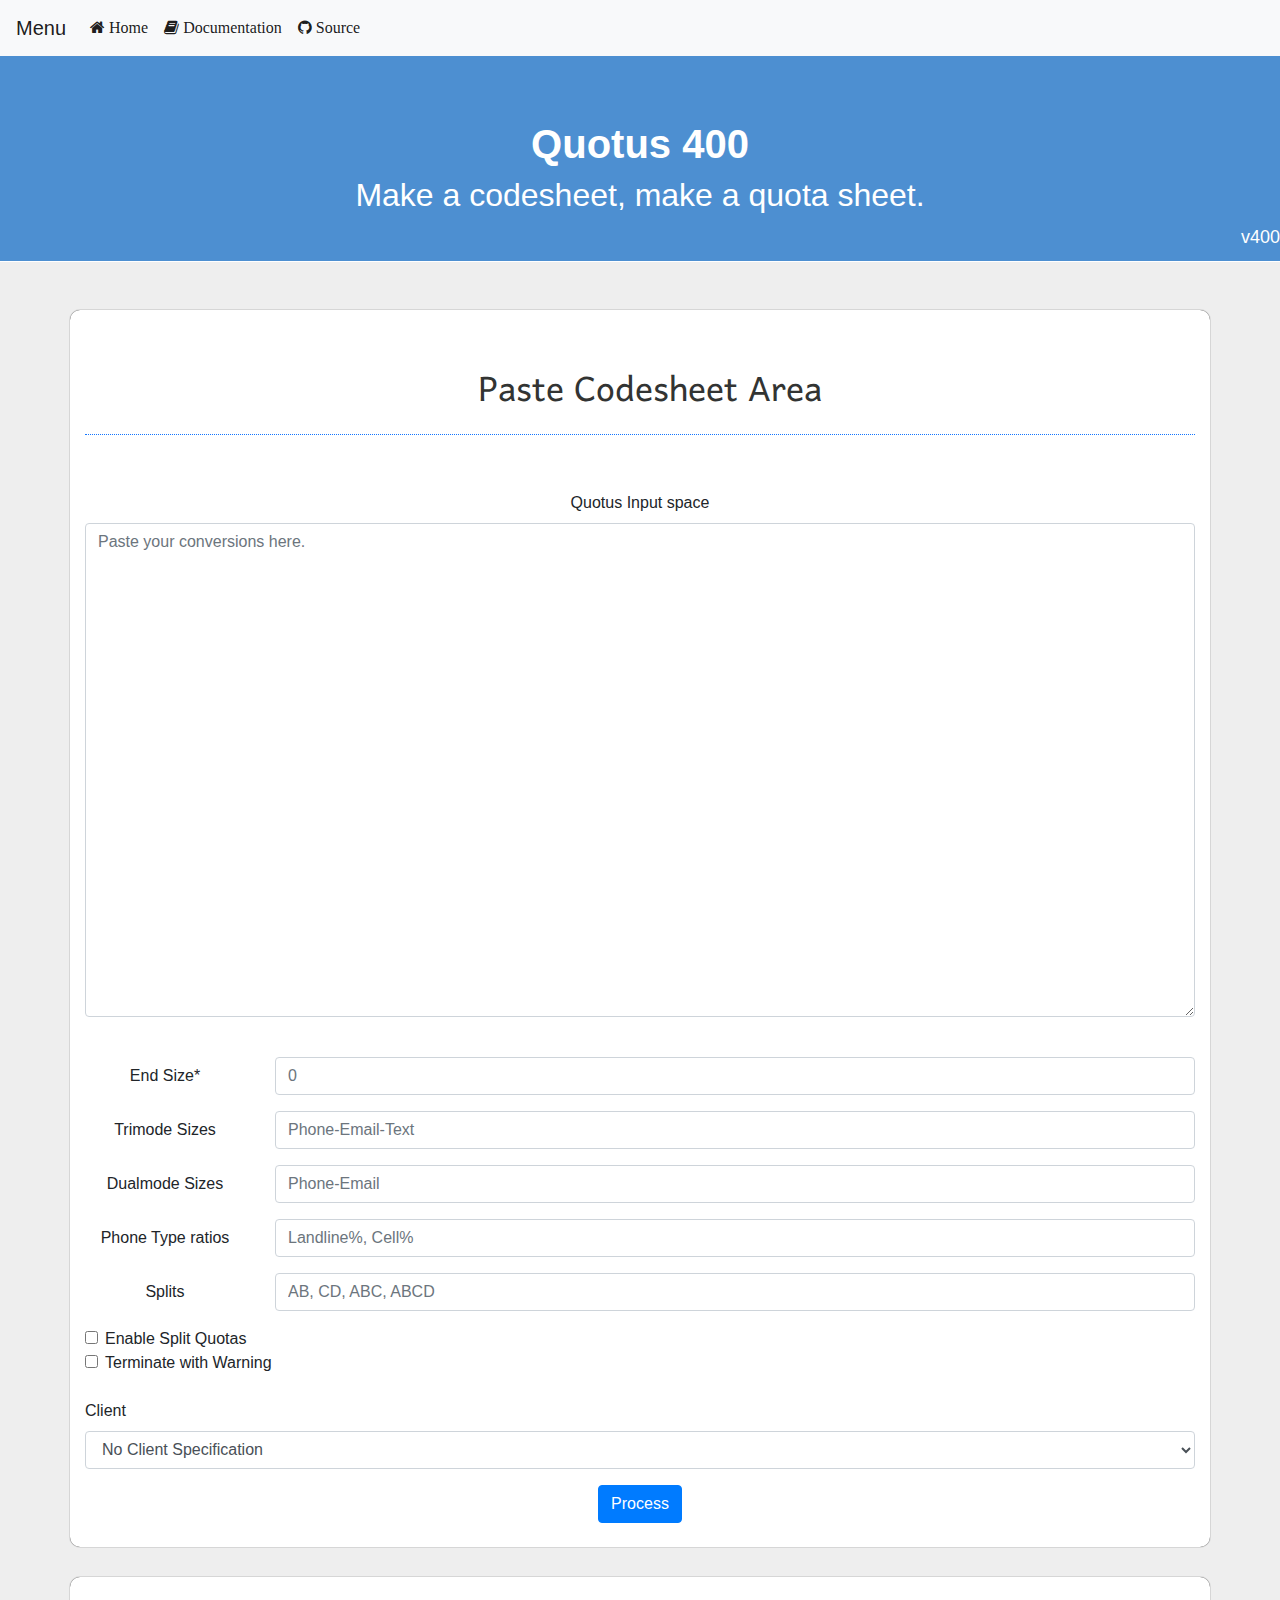
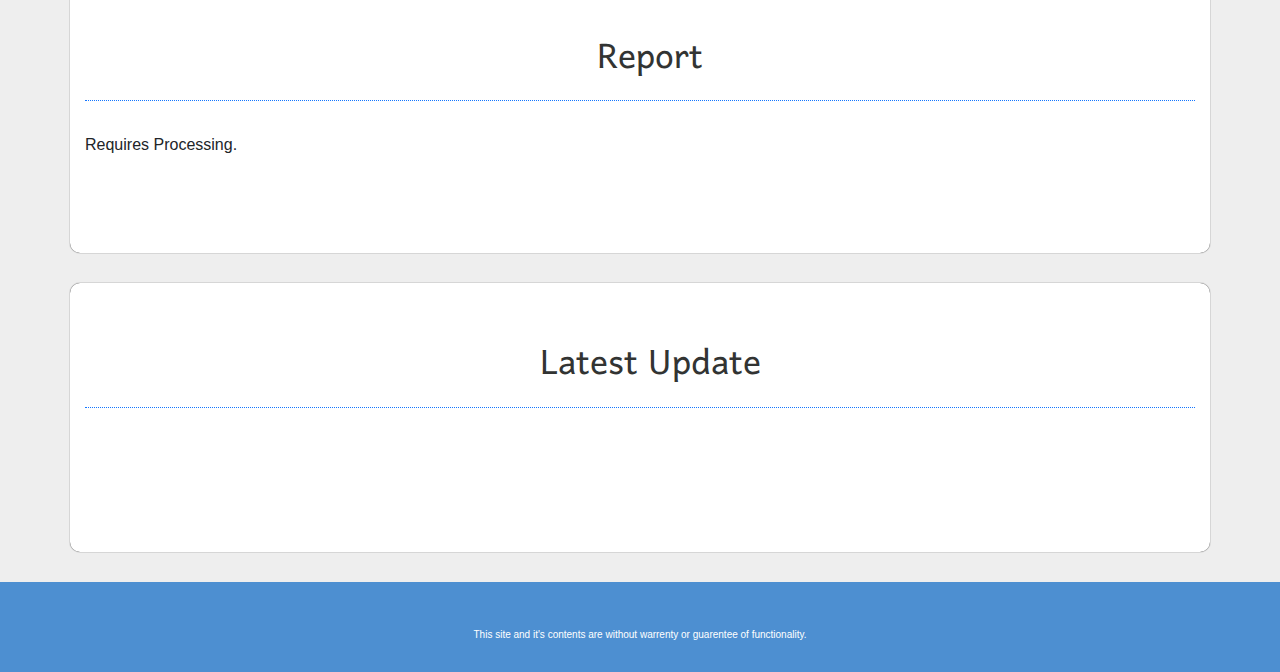
<file: index.html>
<!DOCTYPE html>
<html lang="en">
  <head>
    <meta charset="utf-8">
    <meta http-equiv="X-UA-Compatible" content="IE=edge">
    <meta name="viewport" content="width=device-width, initial-scale=1">

    <title>Quotus 400</title>
    <meta name="description" content="webport">
    <meta name ="author" content="Dilshan Gunasekera">
    <link rel="icon" href="favicon.ico">
    <link rel="stylesheet" type="text/css" href="bower_components/bootstrap/dist/css/bootstrap.min.css">
    <link rel="stylesheet" type="text/css" href="main.css">
    <script src="bower_components/jquery/dist/jquery.min.js"></script>
    <script src="https://cdnjs.cloudflare.com/ajax/libs/popper.js/1.12.9/umd/popper.min.js"></script>
    <script src="bower_components/bootstrap/dist/js/bootstrap.min.js"></script>
    <script src="args_parse.js"></script>
    <script src="quota.js"></script>
    <script src="quotaGroup.js"></script>
    <script src="q_logic.js"></script>
    <link href="https://fonts.googleapis.com/css?family=Roboto+Mono|Harmattan" rel="stylesheet">
    <link href='font-awesome-4.7.0/css/font-awesome.min.css' rel='stylesheet'/>

    <style type="text/css">
      html, body {
        margin: 0px;
        top: 0px;
        background-color: #FFFFFF;
        overflow-x: hidden;
        width: 100%;
      }

    </style>
    <script>
        $( document ).ready(function() {
            document.getElementById("quotusInput").innerHTML = "";
            document.getElementById("quotusInput").innerText = "";
             $('#clientSelect').change(function () {
                 console.log("changed", $('#clientSelect option:selected')[0].value);
                 SelectClient(parseInt($('#clientSelect option:selected')[0].value));
             });
        });
    </script>
  </head>

  <body>
    <!-- Navbar -->
  <nav class="navbar navbar-expand-lg navbar-light bg-light">
      <a class="navbar-brand" href="#">Menu</a>
      <button class="navbar-toggler" type="button" data-toggle="collapse" data-target="#navbarSupportedContent" aria-controls="navbarSupportedContent" aria-expanded="false" aria-label="Toggle navigation">
        <span class="navbar-toggler-icon"></span>
      </button>
      <div class="collapse navbar-collapse" id="navbarSupportedContent">
        <ul class="navbar-nav mr-auto">
        <li class="nav-item active">
          <a class="nav-item nav-link active" href="index.html"><i class="fa fa-home" aria-hidden="true"> Home</i></a>
        </li>
        <li class="nav-item mr-auto">
          <a class="nav-item nav-link active" href="docs.html"><i class="fa fa-book" aria-hidden="true"> Documentation</i></a>
        </li>
      <li class="nav-item mr-auto">
          <a class="nav-item nav-link active" href="https://github.com/EternalCode/Quotus400Online"><i class="fa fa-github" aria-hidden="true"> Source</i></a>
      </li>
        </ul>
      </div>
</nav>

  <!-- Header -->
  <div class="jumbotron text-center jumbotron-fluid" id="webpage-title" style="padding-bottom: 10px">
      <font style="color: white"><h1><strong>Quotus 400</strong> <br>
      <small style="color: #FFFFFF;" size="1">Make a codesheet, make a quota sheet.</small>
      </h1></font>
      <div style="text-align: right">
        <font size="4vh" style="color: white">v400</font>
      </div>
  </div>

<div style="background-color: #EEEEEE;">
<br>
<br>
  <div class="container section-block">
    <br>
    <br>
    <font class="section-heading">Paste Codesheet Area</font>
    <hr class="subtle_section">
    <br>
    <br>
    <form>
        <div class="form-group">
            <label for="quotusInput">Quotus Input space</label>
            <textarea class="form-control" id="quotusInput" rows="20" placeholder="Paste your conversions here.">
            </textarea>
        </div>
        <br>
        <div class="form-group row">
            <label for="EndSize" class="col-sm-2 col-form-label">End Size*</label>
            <div class="col-sm-10">
                <input type="text" class="form-control" id="EndSize" placeholder="0">
            </div>
        </div>

        <div class="form-group row">
            <label for="TrimodeSizes" class="col-sm-2 col-form-label">Trimode Sizes</label>
            <div class="col-sm-10">
                <input type="text" class="form-control" id="TrimodeSizes" placeholder="Phone-Email-Text">
            </div>
        </div>
        <div class="form-group row">
            <label for="DualmodeSizes" class="col-sm-2 col-form-label">Dualmode Sizes</label>
            <div class="col-sm-10">
                <input type="text" class="form-control" id="DualmodeSizes" placeholder="Phone-Email">
            </div>
        </div>
        <div class="form-group row">
            <label for="Phone Type" class="col-sm-2 col-form-label">Phone Type ratios</label>
            <div class="col-sm-10">
                <input type="text" class="form-control" id="PhoneType" placeholder="Landline%, Cell%">
            </div>
        </div>
        <div class="form-group row">
            <label for="Splits" class="col-sm-2 col-form-label">Splits</label>
            <div class="col-sm-10">
                <input type="text" class="form-control" id="SplitModes" placeholder="AB, CD, ABC, ABCD">
            </div>
        </div>
        <div class="form-check" align = "left">
            <input class="form-check-input" type="checkbox" value="" id="enableSplitAB">
            <label class="form-check-label" for="enableSplitAB">
                Enable Split Quotas
            </label>
        </div>
        <div class="form-check" align = "left">
            <input class="form-check-input" type="checkbox" value="" id="TermWarn">
            <label class="form-check-label" for="TermWarn">
                Terminate with Warning
            </label>
        </div>
        <bR>
        <div class="form-group" align="left">
            <label for="clientSelect">Client</label>
            <select class="form-control" id="clientSelect">
                <option value="0">No Client Specification</option>
                <option value="1">Tall chin</option>
                <option value="2">Fully Metalic Monster Madness</option>
                <option value="3">Electronic Master of Ceremonies</option>
            </select>
        </div>
    </form>
    <button class="btn btn-primary" onClick=ProcessInput()>Process</button>
    <br>
    <br>
  </div>
    <div style="height: 30px"></div>
    <div class="container section-block">
        <br>
        <br>
        <font class="section-heading">Report</font>
        <hr class="subtle_section">
        <br>
        <div id="WarningBuffer" align="left">Requires Processing.</div>
        <div id="ButtonBuffer" align="left"></div>
        <br>
        <br>
    <br>
    <br>
    </div>
    <div style="height: 30px"></div>
    <div class="container section-block">
        <br>
        <br>
        <font class="section-heading">Latest Update</font>
        <hr class="subtle_section">
        <p>
        <br>
        <script>
        var dataObj;
        $.getJSON('https://api.github.com/repos/EternalCode/Quotus400Online/branches/master', function(data) {
            dataObj = data;
            let person = dataObj.commit.commit.author.name;
            let date = dataObj.commit.commit.author.date;
            let message = dataObj.commit.commit.message;
            let output = "By: " + person + "<br>&nbsp;&nbsp;&nbsp;&nbsp;" + date + "<br>&nbsp;&nbsp;&nbsp;&nbsp;" + message;
            $("div#LatestCommit").replaceWith(output);
        });
        </script>
        <div id="LatestCommit"></div>
        <br>
        <br>
        <center>
    <br>
    <br>
    </div>
    </body>
<div style="height: 30px"></div>
  <footer>
    <div id="CR_text">
    <br>
    <br>
    <br>
    This site and it's contents are without warrenty or guarentee of functionality.
    <br>
    <br>
    <br>
    </div>
  </footer>

</html>
</file>
<file: main.css>
/* Faint and dotted Horizontal Rule tag (<hr>) */
.subtle_section {
	ocupacity: 0.4;
	display: block;
    margin-top: 0.5em;
    margin-bottom: 0.5em;
    border-style: solid;
    border-width: 0px;
    border-top: 1px dotted   #1476FF;
}

/* Inherits from Bootstrap Jumbotron */
#webpage-title {
	background-color: #4D8FD1;
	margin-bottom: 1px;
	padding-bottom: 0px
	border-style: solid;
	border-width:  0px;
	border-radius:0;
}

/* Section class for white block */
.section-block {
	background-color: #FFFFFF;
	border-radius: 10px;
	box-shadow: 0 0 1px black;
	text-align: center;
}

.section-heading {
	font-family: 'Harmattan';
	font-size: 5vh;
	color: #323433;
	padding-left: 20px;
}



/* Paragraph add some default indentation and  alignment */
p {
	text-align: left;
	padding-left: 30px;
    padding-right: 30px;
	font-family: 'TimesNewRoman';
	font-size: 17px
	color: black;

}

/* Footer copy right text format */
#CR_text {
	background-color: #4D8FD1;
	position: relative;
	display:block;
	font-family: Arial;
	color: white;
	font-size: x-small;
	text-align: center;
}
</file>
